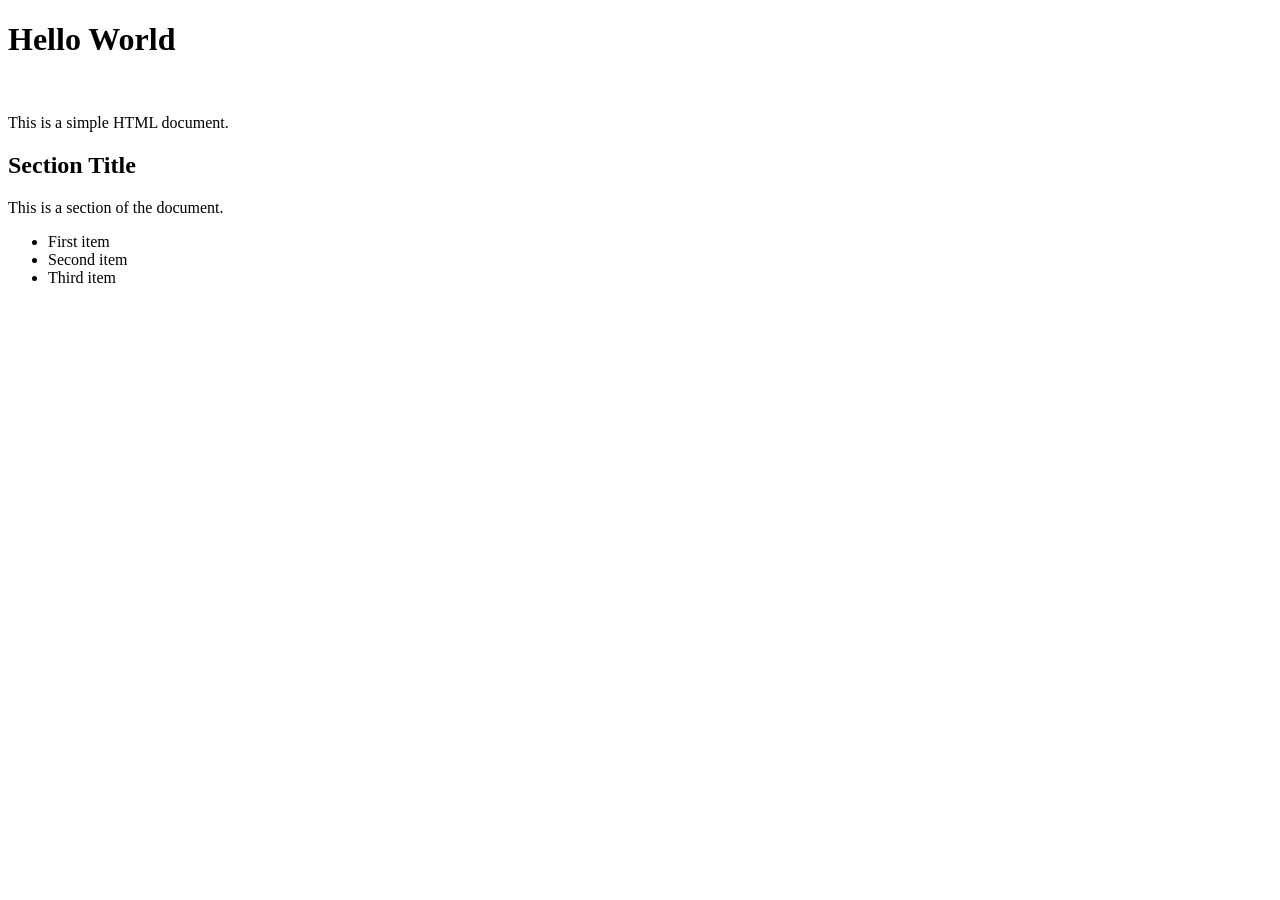
<file: index.html>
<!DOCTYPE html>
<html lang="en">
<head>
    <meta charset="UTF-8">
    <meta name="viewport" content="width=device-width, initial-scale=1.0">
    <title>Document</title>
</head>  
<body>   
    <h1> Hello World </h1>   
    <br>
    <p> This is a simple HTML document. </p>  
    
        <section>
        <h2>Section Title</h2>
        <p>This is a section of the document.</p>
        <ul>
            <li>First item</li>
            <li>Second item</li>
            <li>Third item</li>  
        </ul>
    </section>
    

    
</body>
</html>
</file>
